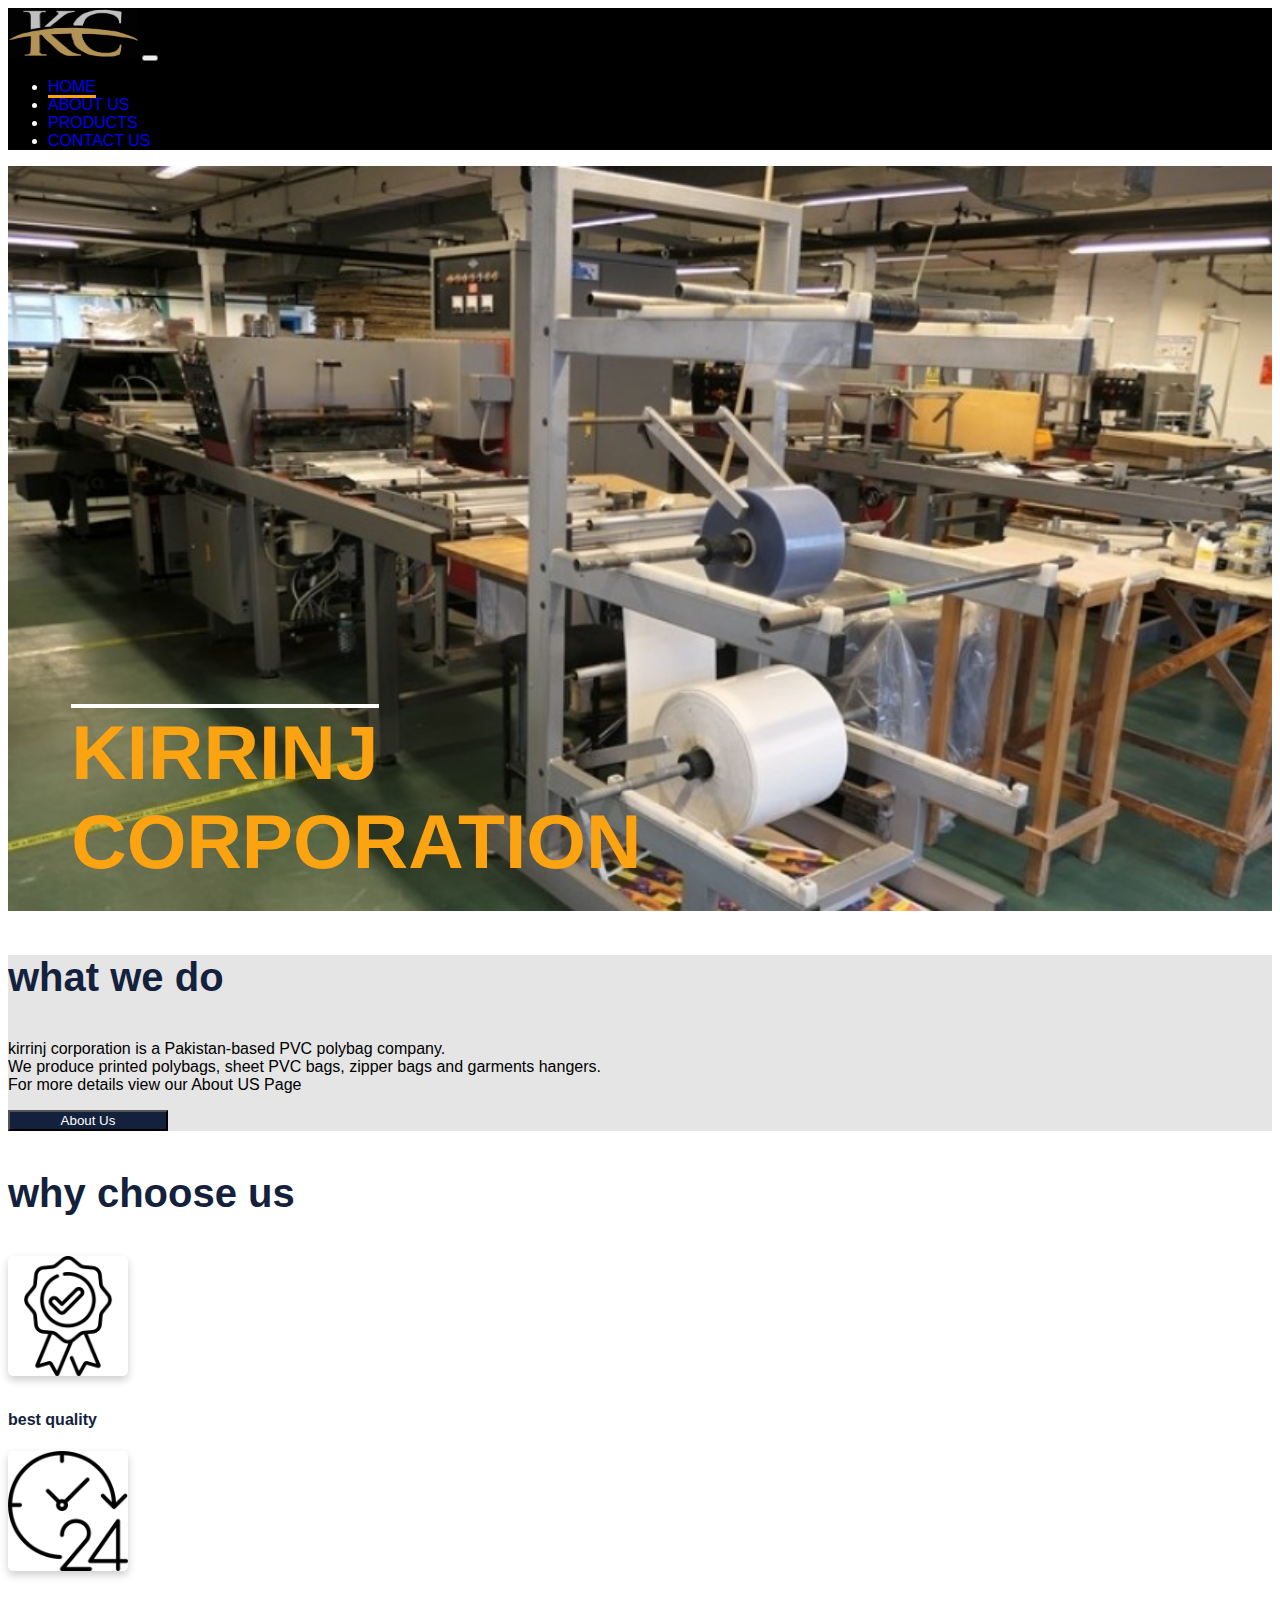
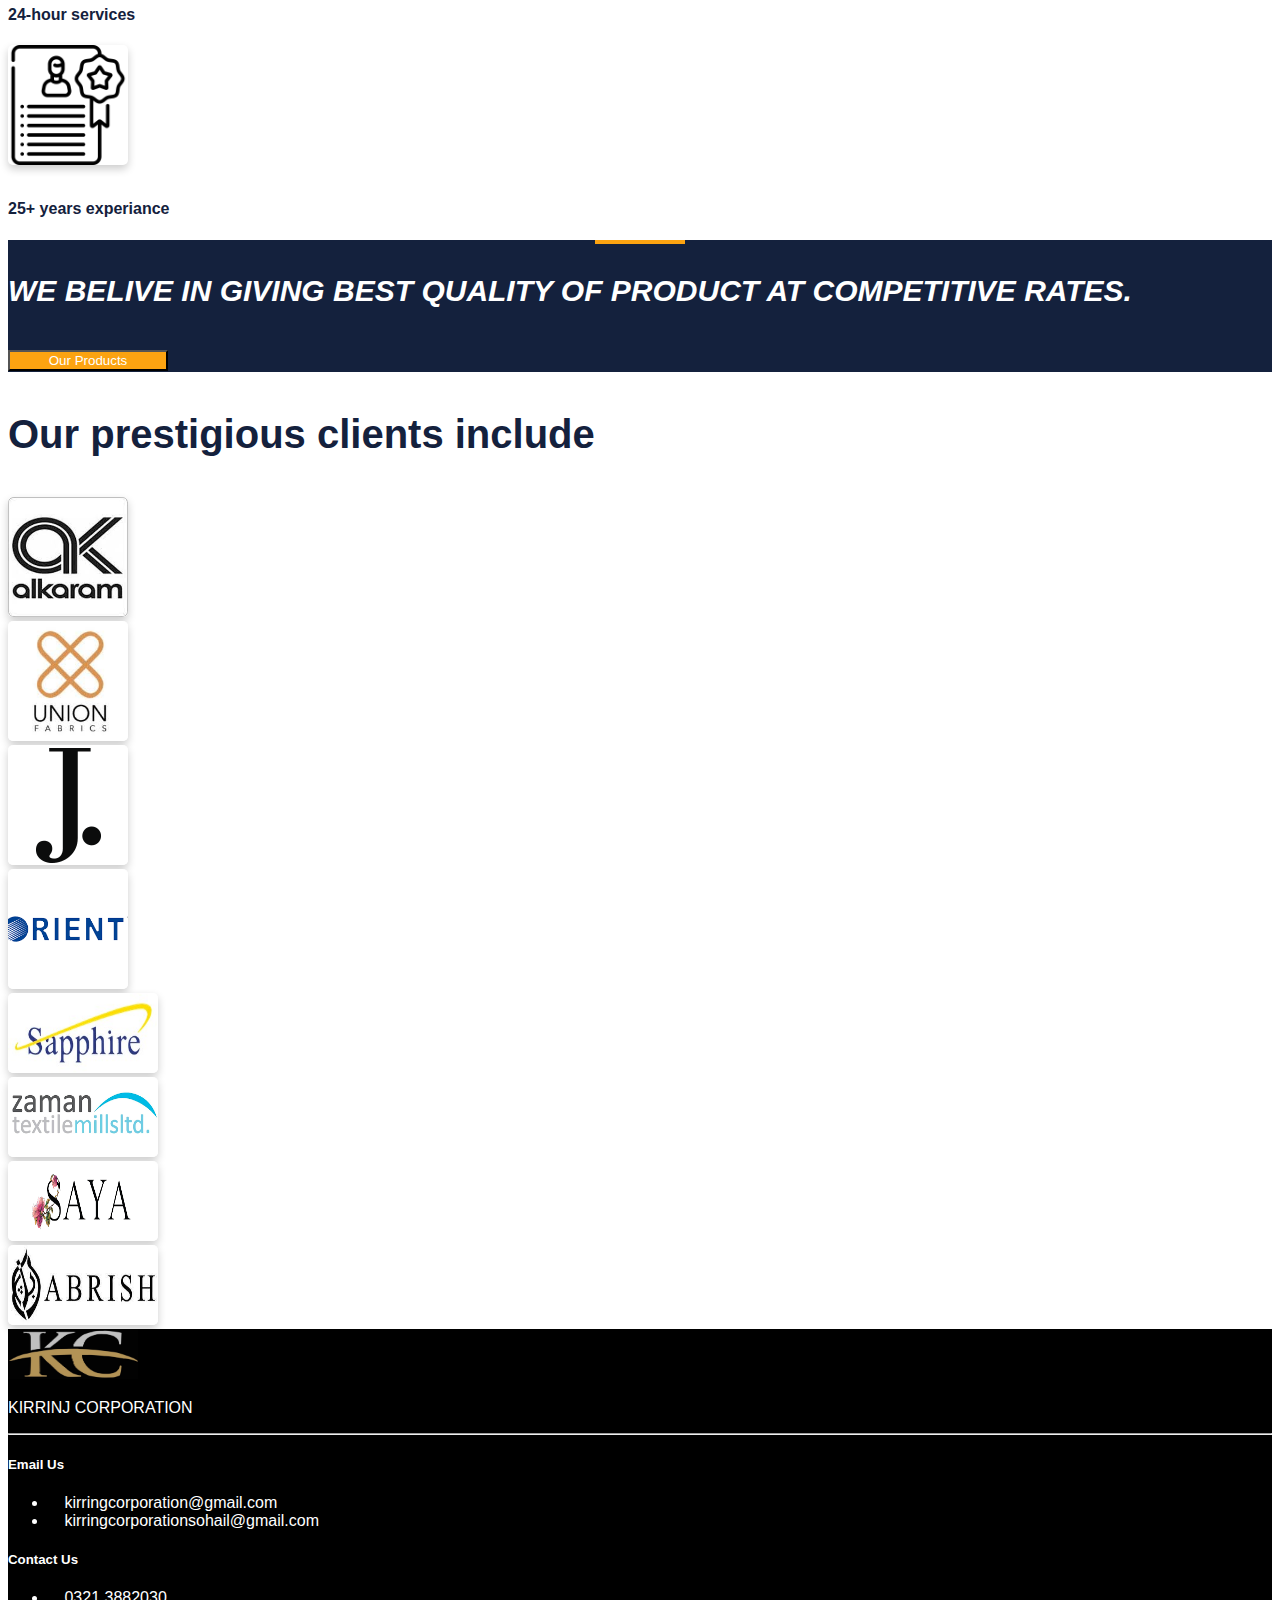
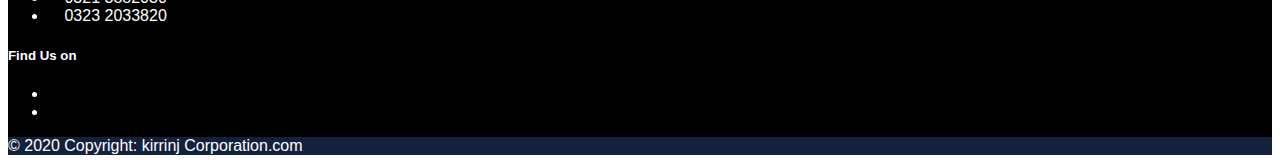
<file: Public/index.html>
<!doctype html>
<html lang="en">

<head>
  <!-- Required meta tags -->
  <meta charset="utf-8">
  <meta name="viewport" content="width=device-width, initial-scale=1">

  <!-- Bootstrap CSS -->
  <link href="https://cdn.jsdelivr.net/npm/bootstrap@5.0.2/dist/css/bootstrap.min.css" rel="stylesheet"
    integrity="sha384-EVSTQN3/azprG1Anm3QDgpJLIm9Nao0Yz1ztcQTwFspd3yD65VohhpuuCOmLASjC" crossorigin="anonymous">
    <link rel="stylesheet" href="https://cdnjs.cloudflare.com/ajax/libs/font-awesome/4.7.0/css/font-awesome.min.css">
 <!-- fontawsome -->
<link rel="stylesheet" href="https://pro.fontawesome.com/releases/v5.10.0/css/all.css"
        integrity="sha384-AYmEC3Yw5cVb3ZcuHtOA93w35dYTsvhLPVnYs9eStHfGJvOvKxVfELGroGkvsg+p" crossorigin="anonymous" />
    <link rel="preconnect" href="https://fonts.gstatic.com">
    <link href="https://fonts.googleapis.com/css2?family=Barlow+Condensed:wght@300&display=swap" rel="stylesheet">
  <!-- google fonts -->
    <link rel="preconnect" href="https://fonts.googleapis.com">
    <link rel="preconnect" href="https://fonts.gstatic.com" crossorigin>
    <link href="https://fonts.googleapis.com/css2?family=Rampart+One&display=swap" rel="stylesheet">
    <link rel="preconnect" href="https://fonts.gstatic.com" crossorigin>
<link href="https://fonts.googleapis.com/css2?family=Alfa+Slab+One&display=swap" rel="stylesheet">

  
  
    <!-- css -->
  
    <link rel="stylesheet" href="css/style.css">
  <title>KIRRINJ CORPORATION</title>
</head>

<body>


  <!-- Optional JavaScript; choose one of the two! -->

  <!-- Option 1: Bootstrap Bundle with Popper -->
  <script src="https://cdn.jsdelivr.net/npm/bootstrap@5.0.2/dist/js/bootstrap.bundle.min.js"
    integrity="sha384-MrcW6ZMFYlzcLA8Nl+NtUVF0sA7MsXsP1UyJoMp4YLEuNSfAP+JcXn/tWtIaxVXM"
    crossorigin="anonymous"></script>

  <!-- Option 2: Separate Popper and Bootstrap JS -->
  <!--
    <script src="https://cdn.jsdelivr.net/npm/@popperjs/core@2.9.2/dist/umd/popper.min.js" integrity="sha384-IQsoLXl5PILFhosVNubq5LC7Qb9DXgDA9i+tQ8Zj3iwWAwPtgFTxbJ8NT4GN1R8p" crossorigin="anonymous"></script>
    <script src="https://cdn.jsdelivr.net/npm/bootstrap@5.0.2/dist/js/bootstrap.min.js" integrity="sha384-cVKIPhGWiC2Al4u+LWgxfKTRIcfu0JTxR+EQDz/bgldoEyl4H0zUF0QKbrJ0EcQF" crossorigin="anonymous"></script>
    -->
  <div class="fixed">
    <nav class="navbar navbar-expand-lg navbar navbar-dark  px-4 py-3 bgdark">
      <div class="container-fluid">
        <a class="navbar-brand kirrinjlogo" href="pages/index.html"> <img class = "kirrinjlogo" src="pics/kclogo.jpeg" alt=""></a>
        <button class="navbar-toggler" type="button" data-bs-toggle="collapse" data-bs-target="#navbarSupportedContent"
          aria-controls="navbarSupportedContent" aria-expanded="false" aria-label="Toggle navigation">
          <span class="navbar-toggler-icon"></span>
        </button>
        <div class="collapse navbar-collapse" id="navbarSupportedContent">
          <ul class="navbar-nav ms-auto mb-2 mb-lg-0 ">
            <li class="nav-item">
              <a class="nav-link active  mx-3 px-3" aria-current="page" href="index.html">HOME</a>
            </li>
            <li class="nav-item">
              <a class="nav-link  mx-3 px-3" href="aboutUs.html">ABOUT US</a>
            </li>
            <li class="nav-item">
              <a class="nav-link  mx-3 px-3" href="products.html">PRODUCTS</a>
            </li>
            <li class="nav-item">
              <a class="nav-link mx-3 px-3" href="contactUs.html">CONTACT US</a>
            </li>
            

          </ul>
        </div>
      </div>
    </nav>
  </div>
  <div class="slide">
    <img  class = "img-fluid" src="pics/webpicfinal2.jpg">
    <h1 class="mainheading">KIRRINJ <br> CORPORATION</h1>


  </div>

  
    <div  class="container-fluid text-center py-4 bgGrey ">
      <div>
        <h3 class="">what we do</h3>
        <p>kirrinj corporation is a Pakistan-based PVC polybag company. <br> We produce printed polybags,
          sheet PVC bags, zipper bags and garments hangers. <br> For more details view our About US Page</p>
         
           <a href="aboutUs.html"> <button  class="btn white  bgblue">About Us</button></a>
        
      </div>
    </div>

  
    <div  class="container ">
      <div class="row text-center py-4 ">
        <h3 class="my-4">why choose us</h3>
        <div class="col-md-4">
          <img class="logo" src="pics/quality.png" alt="">
          <h4>best quality</h4>
        </div>
        <div class="col-md-4">
          <img class="logo" src="pics/24-hours.png" alt="">
          <h4>24-hour services</h4>
        </div>
        <div class="col-md-4">
          <img class="logo" src="pics/experience.png" alt="">
          <h4>25+ years experiance</h4>
        </div>
      </div>
    </div>
  
<div class="container-fluid bgblue white text-center py-5 px-5 div ">
  <span class="orangeline2 px-5 mx-5 text-center"></span>
  <p>
    WE BELIVE IN GIVING BEST QUALITY OF PRODUCT AT COMPETITIVE RATES.
  </p>
  <a href="products.html"><button  class="btn white  bgyellow">Our Products</button></a>

</div>
  <section class = "clients">
    <div class="container py-3">
      <div class="row text-center ">
        <h3 class="my-4">Our prestigious clients include</h3>
        <div class="col-md-3 my-4">
          <img class= "logo" src="pics/alkaram.jpg" alt="">
        </div>
        <div class="col-md-3 my-4">
          <img class= "logo" src="pics/union fabric.jpg" alt="">
        </div>
        <div class="col-md-3 my-4">
          <img class= "logo" src="pics/j..png" alt="">
        </div>
        <div class="col-md-3 my-4">
          <img class= "logo" src="pics/orient.png" alt="">
        </div>
      </div>
      <div class="row text-center ">
        
        <div class="col-md-3 my-4">
          <img class= "logo2" src="pics/sapphire-logo1.jpg" alt="">
        </div>
        <div class="col-md-3 my-4">
          <img class= "logo2" src="pics/zaman.png" alt="">
        </div>
        <div class="col-md-3 my-4">
          <img class="logo2"  src="pics/saya.png" alt="">
        </div>
        <div class="col-md-3 my-4">
          <img class= "logo2" src="pics/arbish.jpg" alt="">
        </div>
       
      </div>
    </div>
  </section>
  

    <!-- Footer -->

    <footer class="page-footer font-small white pt-4 bgdark">

      <!-- Footer Links -->
      <div class="container-fluid text-center text-md-left">

          <!-- Grid row -->
          <div class="row text-center">

              <!-- Grid column -->
              <div class="col-md-3 mt-md-0 mt-3">

                  <!-- Content -->
                  <a href="index.html">
                      <img class="kirrinjlogo" src="pics/kclogo.jpeg" alt="">
                      <p></p>
                      
                  <p class="white">KIRRINJ CORPORATION</p>
          
              </a>

              </div>
              <!-- Grid column -->

              <hr class="clearfix w-100 d-md-none bg-dark">



              <!-- Grid column -->
              <div class="col-md-3 mb-md-0 mb-3 ">

                  <!-- Links -->
                  <h5 class="text-uppercase ">Email Us</h5>

                  <ul class="list-unstyled ">
                      <li>
                          <a class="white"
                              href="mailto:kirringcorporation@gmail.com"><i class="fas fa-envelope"></i> kirringcorporation@gmail.com</a>
                      </li>
                      <li>
                          <a class="white"
                              href="mailto:kirringcorporationsohail@gmail.com"><i class="fas fa-envelope"></i> kirringcorporationsohail@gmail.com</a>
                      </li>
                      




                  </ul>

              </div>
              <div class="col-md-3 mb-md-0 mb-3 ">

                  <!-- Links -->
                  <h5 class="text-uppercase ">Contact Us</h5>

                  <ul class="list-unstyled ">
                      
                      <li>
                          <a class="white" href="tel:0321 3882030"><i class="fas fa-phone"></i> 0321 3882030</a>
                      </li>
                      <li>
                          <a class="white" href="tel:0323 2033820"><i class="fas fa-phone"></i> 0323 2033820</a>
                      </li>




                  </ul>

              </div>
              <!-- Grid column -->
              <!-- Grid column -->
              <div class="col-md-3 mb-md-0 mb-3 ">

                  <!-- Links -->
                  <h5 class="text-uppercase">Find Us on</h5>

                  <ul class="list-unstyled">
                      <li>
                          <a class="white" href="#!"><i class="fab fa-instagram"></i></a>
                      </li>
                      <li>
                          <a class="white" target="_blank" href="https://www.facebook.com/kirrinjcorporation/"><i
                                  class="fab fa-facebook-f"></i></a>
                      </li>

                  </ul>

              </div>
              <!-- Grid column -->

          </div>
          <!-- Grid row -->



      </div>
      <!-- Footer Links -->

      <!-- Copyright -->
      <div class="footer-copyright text-center bgblue  py-3 ">© 2020 Copyright:
          kirrinj Corporation.com
      </div>
      <!-- Copyright -->

  </footer>
  <!-- Footer -->
</body>

</html>
</file>
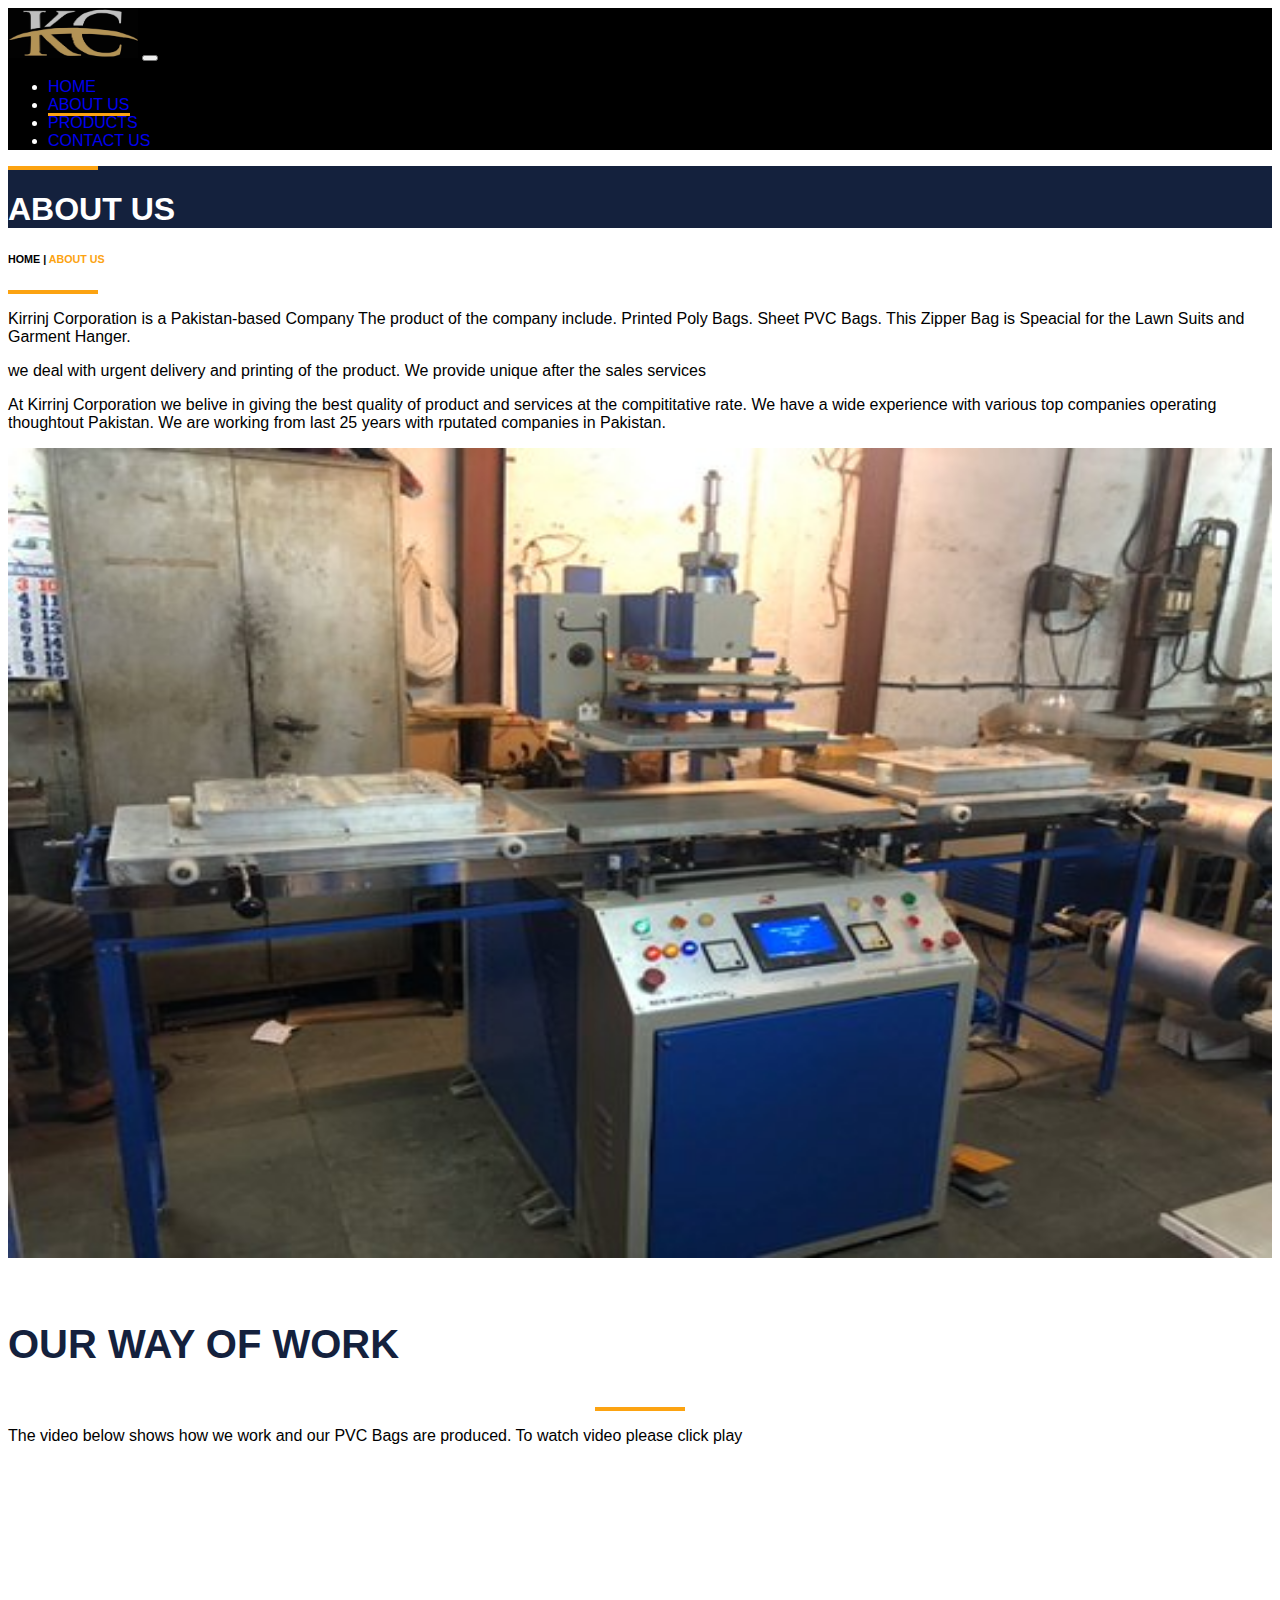
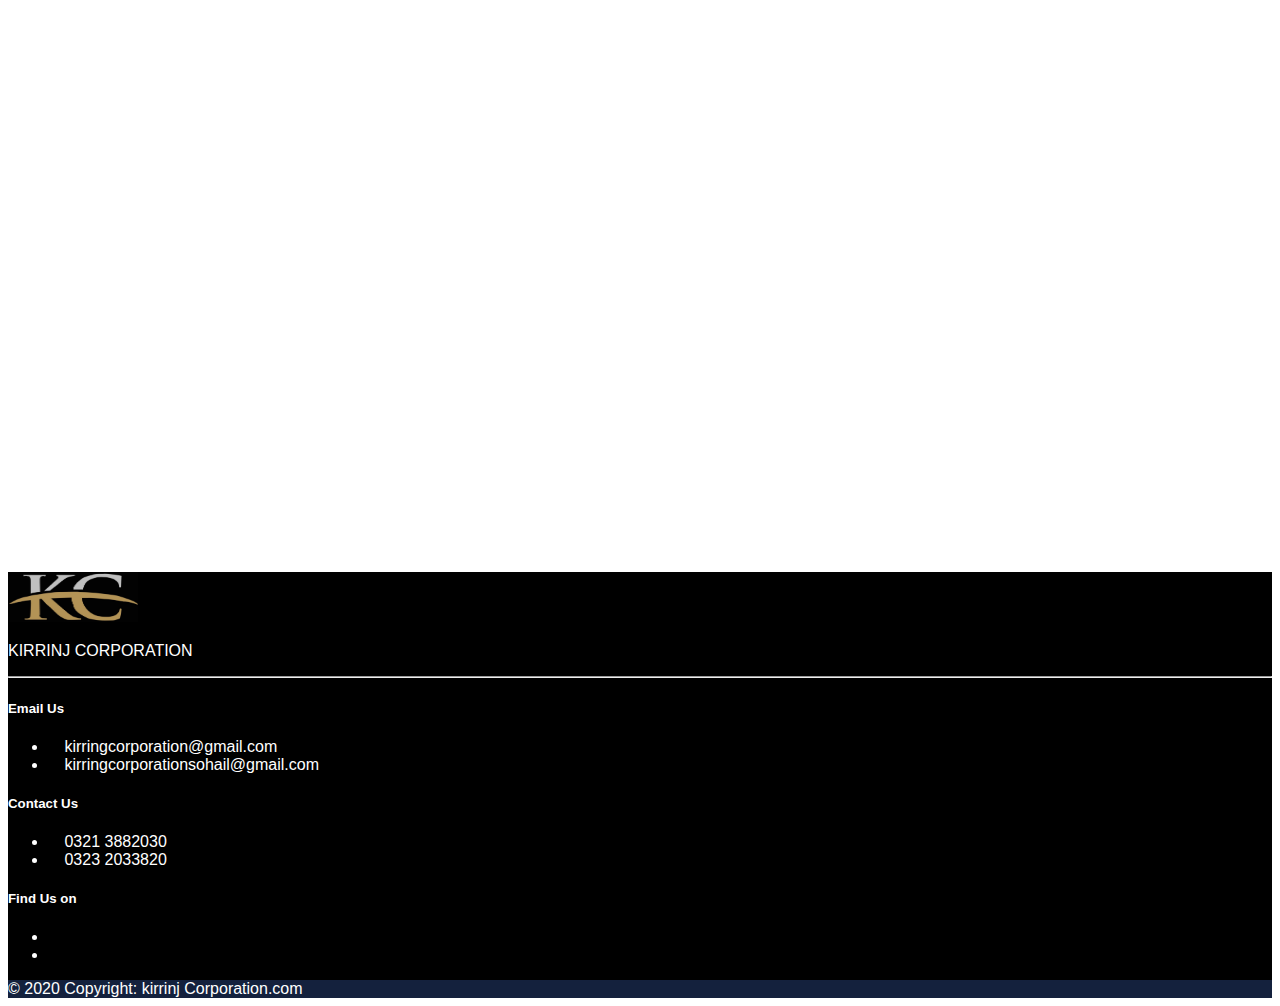
<file: Public/aboutUs.html>
<!doctype html>
<html lang="en">

<head>
    <!-- Required meta tags -->
    <meta charset="utf-8">
    <meta name="viewport" content="width=device-width, initial-scale=1">

    <!-- Bootstrap CSS -->
    <link href="https://cdn.jsdelivr.net/npm/bootstrap@5.0.2/dist/css/bootstrap.min.css" rel="stylesheet"
        integrity="sha384-EVSTQN3/azprG1Anm3QDgpJLIm9Nao0Yz1ztcQTwFspd3yD65VohhpuuCOmLASjC" crossorigin="anonymous">
    <link rel="stylesheet" href="https://cdnjs.cloudflare.com/ajax/libs/font-awesome/4.7.0/css/font-awesome.min.css">
    <!-- fontawsome -->
    <link rel="stylesheet" href="https://pro.fontawesome.com/releases/v5.10.0/css/all.css"
        integrity="sha384-AYmEC3Yw5cVb3ZcuHtOA93w35dYTsvhLPVnYs9eStHfGJvOvKxVfELGroGkvsg+p" crossorigin="anonymous" />
    <link rel="preconnect" href="https://fonts.gstatic.com">
    <link href="https://fonts.googleapis.com/css2?family=Barlow+Condensed:wght@300&display=swap" rel="stylesheet">
    <!-- google fonts -->
    <link rel="preconnect" href="https://fonts.googleapis.com">
    <link rel="preconnect" href="https://fonts.gstatic.com" crossorigin>
    <link href="https://fonts.googleapis.com/css2?family=Rampart+One&display=swap" rel="stylesheet">
    <link rel="preconnect" href="https://fonts.gstatic.com" crossorigin>
<link href="https://fonts.googleapis.com/css2?family=Alfa+Slab+One&display=swap" rel="stylesheet">



    <!-- css -->

    <link rel="stylesheet" href="css\style.css">
    <title>KIRRINJ CORPORATION</title>
</head>

<body>


    <!-- Optional JavaScript; choose one of the two! -->

    <!-- Option 1: Bootstrap Bundle with Popper -->
    <script src="https://cdn.jsdelivr.net/npm/bootstrap@5.0.2/dist/js/bootstrap.bundle.min.js"
        integrity="sha384-MrcW6ZMFYlzcLA8Nl+NtUVF0sA7MsXsP1UyJoMp4YLEuNSfAP+JcXn/tWtIaxVXM"
        crossorigin="anonymous"></script>

    <!-- Option 2: Separate Popper and Bootstrap JS -->
    <!--
    <script src="https://cdn.jsdelivr.net/npm/@popperjs/core@2.9.2/dist/umd/popper.min.js" integrity="sha384-IQsoLXl5PILFhosVNubq5LC7Qb9DXgDA9i+tQ8Zj3iwWAwPtgFTxbJ8NT4GN1R8p" crossorigin="anonymous"></script>
    <script src="https://cdn.jsdelivr.net/npm/bootstrap@5.0.2/dist/js/bootstrap.min.js" integrity="sha384-cVKIPhGWiC2Al4u+LWgxfKTRIcfu0JTxR+EQDz/bgldoEyl4H0zUF0QKbrJ0EcQF" crossorigin="anonymous"></script>
    -->
    <div class="fixed">
        <nav class="navbar navbar-expand-lg navbar navbar-dark  px-4 py-3 bgdark">
            <div class="container-fluid">
                <a class="navbar-brand kirrinjlogo" href="index.html"> <img class = "kirrinjlogo" src="pics/kclogo.jpeg" alt=""></a>
                <button class="navbar-toggler" type="button" data-bs-toggle="collapse"
                    data-bs-target="#navbarSupportedContent" aria-controls="navbarSupportedContent"
                    aria-expanded="false" aria-label="Toggle navigation">
                    <span class="navbar-toggler-icon"></span>
                </button>
                <div class="collapse navbar-collapse" id="navbarSupportedContent">
                    <ul class="navbar-nav ms-auto mb-2 mb-lg-0 ">
                        <li class="nav-item">
                            <a class="nav-link  mx-3 px-3"  href="index.html">HOME</a>
                        </li>
                        <li class="nav-item">
                            <a class="nav-link  active mx-3 px-3" aria-current="page" href="aboutUs.html">ABOUT US</a>
                        </li>
                        <li class="nav-item">
                            <a class="nav-link  mx-3 px-3" href="products.html">PRODUCTS</a>
                        </li>
                        <li class="nav-item">
                            <a class="nav-link mx-3 px-3" href="contactUs.html">CONTACT US</a>
                        </li>
                        

                    </ul>
                </div>
            </div>
        </nav>
    </div>



    <div class="container-fluid bgblue AboutUsDiv ">
        <div class="row py-4 px-4">
            <div class="col-md-4 offset-md-1">

                <span class="orangeline"></span>
                <h1 class="white">ABOUT US</h1>

            </div>
        </div>
    </div>

    <div class="container-fluid ">
        <div class="row py-4 px-4">
            <div class="col-md-6 offset-md-1 ">
                <h6>HOME <span class="px-4">|</span> <span class="orange">ABOUT US</span> </h6>

            </div>

        </div>
    </div>


    <div class="container-fluid">
        <div class="row py-2 px-4">
            <div class="col-md-4 offset-md-1">
                <span class="orangeline"></span>
            </div>
        </div>
        <div class="row  py-2 px-4">
            <div class="col-md-4 offset-md-1 flex justify-content-center">
                
                <p>
                    Kirrinj Corporation is a Pakistan-based Company
                    The product of the company include.
                    Printed Poly Bags. Sheet PVC Bags.
                    This Zipper Bag is Speacial for the Lawn Suits and Garment Hanger. <p>
                    
                
                    <p class="py-3"> we deal with urgent delivery and printing of the product.
                    We provide unique after the sales services  </p>
                    
                    <p class="py-3">
                    
                    At Kirrinj Corporation we belive in giving the best quality
                    of product and services at the compititative rate.
                    
                    We have a wide experience  with various top companies
                    operating thoughtout Pakistan.
                    
                    We are working from last 25 years with rputated companies in Pakistan.</p>
                
            </div>
            <div class="col-md-5 offset-md-1   flex justify-content-center ">
                <img class = "aboutuspic"src="pics/aboutus.jpg" alt="">

            </div>

        </div>

    </div>
    <div class="container py-4">
        <div class="row py-2 text-center">


            <h3>OUR WAY OF WORK</h3>
            <span class="orangeline2"></span>
            <p>The video below shows how we work and our PVC Bags are produced. To watch video please click play </p>
                <div class = wrapper>
                <iframe  src="https://www.youtube.com/embed/OYkSTsAVWtA" title="YouTube video player" frameborder="0" allow="accelerometer; autoplay; clipboard-write; encrypted-media; gyroscope; picture-in-picture" allowfullscreen></iframe>
            </div>

              
        </div>
    </div>
  <!-- Footer -->

  <footer class="page-footer font-small white pt-4 bgdark">

    <!-- Footer Links -->
    <div class="container-fluid text-center text-md-left">

        <!-- Grid row -->
        <div class="row text-center">

            <!-- Grid column -->
            <div class="col-md-3 mt-md-0 mt-3">

                <!-- Content -->
                <a href="index.html">
                    <img class="kirrinjlogo" src="pics/kclogo.jpeg" alt="">
                    <p></p>
                    
                <p class="white">KIRRINJ CORPORATION</p>
        
            </a>

            </div>
            <!-- Grid column -->

            <hr class="clearfix w-100 d-md-none bg-dark">



            <!-- Grid column -->
            <div class="col-md-3 mb-md-0 mb-3 ">

                <!-- Links -->
                <h5 class="text-uppercase ">Email Us</h5>

                <ul class="list-unstyled ">
                    <li>
                        <a class="white"
                            href="mailto:kirringcorporation@gmail.com"><i class="fas fa-envelope"></i> kirringcorporation@gmail.com</a>
                    </li>
                    <li>
                        <a class="white"
                            href="mailto:kirringcorporationsohail@gmail.com"><i class="fas fa-envelope"></i> kirringcorporationsohail@gmail.com</a>
                    </li>
                    




                </ul>

            </div>
            <div class="col-md-3 mb-md-0 mb-3 ">

                <!-- Links -->
                <h5 class="text-uppercase ">Contact Us</h5>

                <ul class="list-unstyled ">
                    
                    <li>
                        <a class="white" href="tel:0321 3882030"><i class="fas fa-phone"></i> 0321 3882030</a>
                    </li>
                    <li>
                        <a class="white" href="tel:0323 2033820"><i class="fas fa-phone"></i> 0323 2033820</a>
                    </li>




                </ul>

            </div>
            <!-- Grid column -->
            <!-- Grid column -->
            <div class="col-md-3 mb-md-0 mb-3 ">

                <!-- Links -->
                <h5 class="text-uppercase">Find Us on</h5>

                <ul class="list-unstyled">
                    <li>
                        <a class="white" href="#!"><i class="fab fa-instagram"></i></a>
                    </li>
                    <li>
                        <a class="white" target="_blank" href="https://www.facebook.com/kirrinjcorporation/"><i
                                class="fab fa-facebook-f"></i></a>
                    </li>

                </ul>

            </div>
            <!-- Grid column -->

        </div>
        <!-- Grid row -->



    </div>
    <!-- Footer Links -->

    <!-- Copyright -->
    <div class="footer-copyright text-center bgblue  py-3 ">© 2020 Copyright:
        kirrinj Corporation.com
    </div>
    <!-- Copyright -->

</footer>
<!-- Footer -->
</body>

</html>
</file>
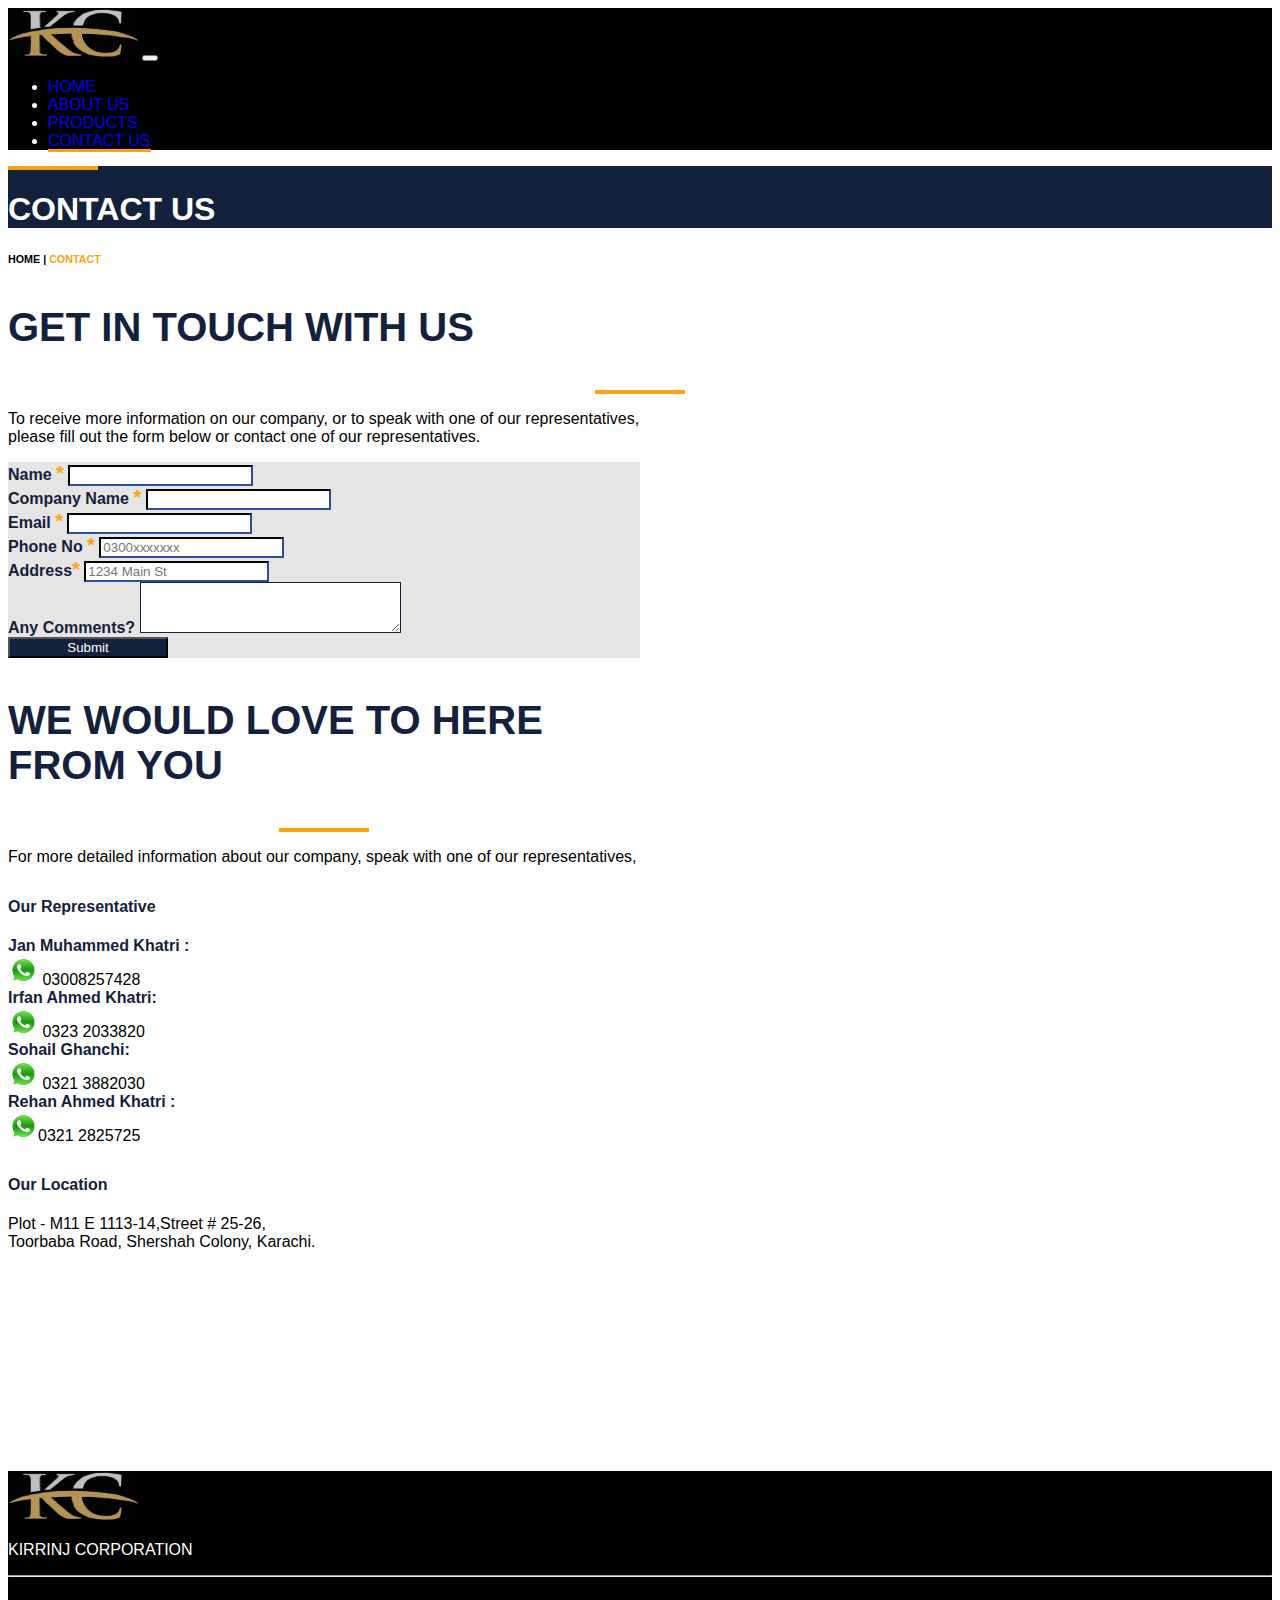
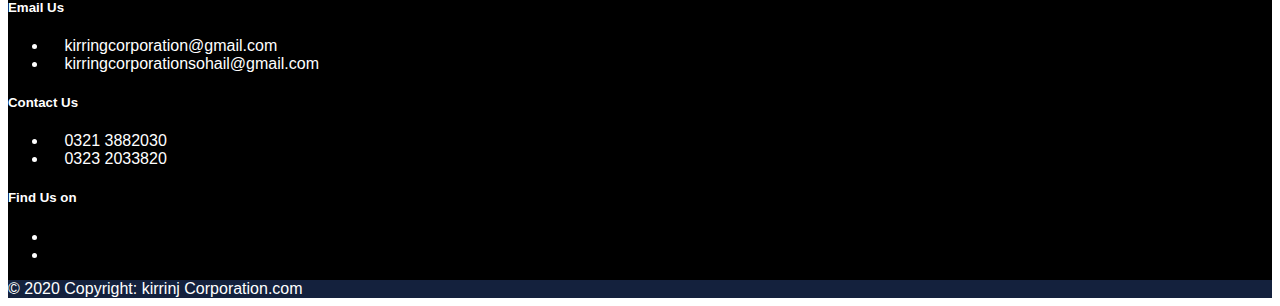
<file: Public/contactUs.html>
<!doctype html>
<html lang="en">

<head>
    <!-- Required meta tags -->
    <meta charset="utf-8">
    <meta name="viewport" content="width=device-width, initial-scale=1">

    <!-- Bootstrap CSS -->
    <link href="https://cdn.jsdelivr.net/npm/bootstrap@5.0.2/dist/css/bootstrap.min.css" rel="stylesheet"
        integrity="sha384-EVSTQN3/azprG1Anm3QDgpJLIm9Nao0Yz1ztcQTwFspd3yD65VohhpuuCOmLASjC" crossorigin="anonymous">
    <link rel="stylesheet" href="https://cdnjs.cloudflare.com/ajax/libs/font-awesome/4.7.0/css/font-awesome.min.css">
    <!-- fontawsome -->
    <link rel="stylesheet" href="https://pro.fontawesome.com/releases/v5.10.0/css/all.css"
        integrity="sha384-AYmEC3Yw5cVb3ZcuHtOA93w35dYTsvhLPVnYs9eStHfGJvOvKxVfELGroGkvsg+p" crossorigin="anonymous" />
    <link rel="preconnect" href="https://fonts.gstatic.com">
    <link href="https://fonts.googleapis.com/css2?family=Barlow+Condensed:wght@300&display=swap" rel="stylesheet">
    <!-- google fonts -->
    <link rel="preconnect" href="https://fonts.googleapis.com">
    <link rel="preconnect" href="https://fonts.gstatic.com" crossorigin>
    <link href="https://fonts.googleapis.com/css2?family=Rampart+One&display=swap" rel="stylesheet">
    <link rel="preconnect" href="https://fonts.googleapis.com">
<link rel="preconnect" href="https://fonts.gstatic.com" crossorigin>
<link href="https://fonts.googleapis.com/css2?family=Alfa+Slab+One&display=swap" rel="stylesheet">


    <!-- css -->

    <link rel="stylesheet" href="css/style.css">
    <script src="javascript/app.js"></script>
    <title>KIRRINJ CORPORATION</title>
</head>

<body>


    <!-- Optional JavaScript; choose one of the two! -->

    <!-- Option 1: Bootstrap Bundle with Popper -->
    <script src="https://cdn.jsdelivr.net/npm/bootstrap@5.0.2/dist/js/bootstrap.bundle.min.js"
        integrity="sha384-MrcW6ZMFYlzcLA8Nl+NtUVF0sA7MsXsP1UyJoMp4YLEuNSfAP+JcXn/tWtIaxVXM"
        crossorigin="anonymous"></script>

    <!-- Option 2: Separate Popper and Bootstrap JS -->
    <!--
    <script src="https://cdn.jsdelivr.net/npm/@popperjs/core@2.9.2/dist/umd/popper.min.js" integrity="sha384-IQsoLXl5PILFhosVNubq5LC7Qb9DXgDA9i+tQ8Zj3iwWAwPtgFTxbJ8NT4GN1R8p" crossorigin="anonymous"></script>
    <script src="https://cdn.jsdelivr.net/npm/bootstrap@5.0.2/dist/js/bootstrap.min.js" integrity="sha384-cVKIPhGWiC2Al4u+LWgxfKTRIcfu0JTxR+EQDz/bgldoEyl4H0zUF0QKbrJ0EcQF" crossorigin="anonymous"></script>
    -->


    <div class="fixed">
        <nav class="navbar navbar-expand-lg navbar navbar-dark  px-4 py-3 bgdark">
            <div class="container-fluid">
                <a class="navbar-brand"  href="index.html">
                    <img class = "kirrinjlogo" src="pics/kclogo.jpeg" alt="">
                    
                    
                </a>
                <button class="navbar-toggler" type="button" data-bs-toggle="collapse"
                    data-bs-target="#navbarSupportedContent" aria-controls="navbarSupportedContent"
                    aria-expanded="false" aria-label="Toggle navigation">
                    <span class="navbar-toggler-icon"></span>
                </button>
                <div class="collapse navbar-collapse" id="navbarSupportedContent">
                    <ul class="navbar-nav ms-auto mb-2 mb-lg-0 ">
                        <li class="nav-item">
                            <a class="nav-link  mx-3 px-3" href="index.html">HOME</a>
                        </li>
                        <li class="nav-item">
                            <a class="nav-link  mx-3 px-3" href="aboutUs.html">ABOUT US</a>
                        </li>
                        <li class="nav-item">
                            <a class="nav-link  mx-3 px-3" href="products.html">PRODUCTS</a>
                        </li>
                        <li class="nav-item">
                            <a class="nav-link  active mx-3 px-3" aria-current="page" href="contactUs.html">CONTACT
                                US</a>
                        </li>


                    </ul>
                </div>
            </div>
        </nav>
    </div>

    <div class="container-fluid bgblue AboutUsDiv ">
        <div class="row py-4 px-4">
            <div class="col-md-4 offset-md-1">

                <span class="orangeline"></span>
                <h1 class="white">CONTACT US</h1>

            </div>
        </div>
    </div>


    <div class="container-fluid ">
        <div class="row py-4 px-4">
            <div class="col-md-6 offset-md-1 ">
                <h6>HOME <span class="px-4">|</span> <span class="orange">CONTACT</span> </h6>

            </div>

        </div>
    </div>

    <div class="container">
        <div class="row py-2 text-center">


            <h3>GET IN TOUCH WITH US</h3>
            <span class="orangeline2"></span>
            <p>To receive more information on our company, or to speak with one of our representatives,<br>
                please fill out the form below or contact one of our representatives.</p>


        </div>
    </div>

    <div class="container bgGrey form pb-4 ">
        <form action="https://formsubmit.co/kirringcorporationsohail@gmail.com" method="POST" class="row g-5 px-3 py-2 my-3 ">
            <div class="col-md-6 ">
                <label for="Name" class="form-label">Name <span class="sterik">*</span></label>
                <input type="text" name = "Name" required class="form-control" id="Name">
            </div>
            <div class="col-md-6">
                <label for="CompanyName" class="form-label">Company Name <span class="sterik">*</span></label>
                <input type="text" name = "Company Name" required class="form-control" id="CompanyName">
            </div>
            <div class="col-md-6">
                <label for="Email" class="form-label">Email <span class="sterik">*</span></label>
                <input type="email" name = "Email" required class="form-control" id="Email">
            </div>
            <div class="col-md-6">
                <label for="PhoneNo" class="form-label">Phone No <span class="sterik">*</span></label>
                <input type="number" name = "PhoneNo" required class="form-control" id="PhoneNo" placeholder="0300xxxxxxx">
            </div>
            <div class="col-12">
                <label for="Address" class="form-label">Address<span class="sterik">*</span></label>
                <input type="text" name = "Address" required class="form-control" id="Address" placeholder="1234 Main St">
            </div>
            <div class="col-12">
                <label for="comments" class="form-label">Any Comments?</label>
                <textarea class="form-control" name = "Comments" required id="comments" cols="30" rows="3"></textarea>

            </div>




        </form>
        <div class="col-12 text-center ">
            <button onclick=" check()" type="submit" class="btn white  bgblue">Submit</button>
        </div>
    </div>

    <div class="container form">
        <div class="row py-5 text-center">


            <h3>WE WOULD LOVE TO HERE FROM YOU</h3>
            <span class="orangeline2"></span>
            <p>For more detailed information about our company, speak with one of our representatives,<br>
            </p>




        </div>

    </div>

    <div class="container mb-5">
        <div class="row">
            <div class=" px-3 col-md-6 ">
                <div class="row ">
                    <div class="col-12 offset-md-4 ">
                        <h4> Our Representative</h4>
                    </div>
                </div>
                <div class="row py-2">
                    <div class="col-12 offset-md-4">
                        <label for=""> Jan Muhammed Khatri : </label>
                       
                    </div>
                    <div class="col-12 offset-md-5 ">
                        <a target="_blank"class="whatsaapNO"  href="https://wa.me/+923008257428"><img class = "whatsApp" src="pics/whatsaap.jpg" alt=""> 03008257428</a>
                    </div>

                </div>
                <div class="row py-2">
                    <div class="col-12 offset-md-4">
                        <label for="">Irfan Ahmed Khatri: </label>

                        
                    </div>
                    <div class="col-12 offset-md-5 ">
                        <a target="_blank" class="whatsaapNO" href="https://wa.me/+923232033820"><img class = "whatsApp" src="pics/whatsaap.jpg" alt=""> 0323 2033820</a>
                    </div>

                </div>
                <div class="row py-2 ">
                    <div class="col-12 offset-md-4">
                        <label for="">Sohail Ghanchi: </label>

                       
                    </div>
                    <div class="col-12 offset-md-5 ">
                        <a target="_blank" class="whatsaapNO"  href="https://wa.me/+923213882030"><img class = "whatsApp" src="pics/whatsaap.jpg" alt=""> 0321 3882030</a>
                    </div>

                </div>
                <div class="row py-2 ">
                    <div class="col-12 offset-md-4">
                        <label for="">Rehan Ahmed Khatri : </label>

                        
                    </div>
                    <div class="col-12 offset-md-5 ">
                        <a target="_blank" class="whatsaapNO"  href="https://wa.me/+923212825725"><img class = "whatsApp" src="pics/whatsaap.jpg" alt="">0321 2825725</a>
                    </div>


                </div>
            </div>
            <div class="col-md-6">
                <div class="row">
                    <div class="col-12 offset-md-1 pb-2">
                        <h4> Our Location</h4>
                        <p>Plot - M11 E 1113-14,Street # 25-26,<br>Toorbaba Road, Shershah Colony, Karachi.</p> 
                        <iframe src="https://www.google.com/maps/embed?pb=!1m18!1m12!1m3!1d3619.3336020062366!2d66.98141131500324!3d24.886599984041666!2m3!1f0!2f0!3f0!3m2!1i1024!2i768!4f13.1!3m3!1m2!1s0x0%3A0x0!2zMjTCsDUzJzExLjgiTiA2NsKwNTknMDEuMCJF!5e0!3m2!1sen!2s!4v1630888496758!5m2!1sen!2s" width="300" height="200" style="border:0;" allowfullscreen="" loading="lazy"></iframe>
                </div>
            </div>

            </div>
        </div>
    </div>
    </div>
     <!-- Footer -->

     <footer class="page-footer font-small white pt-4 bgdark">

        <!-- Footer Links -->
        <div class="container-fluid text-center text-md-left">

            <!-- Grid row -->
            <div class="row text-center">

                <!-- Grid column -->
                <div class="col-md-3 mt-md-0 mt-3">

                    <!-- Content -->
                    <a href="index.html">
                        <img class="kirrinjlogo" src="pics/kclogo.jpeg" alt="">
                        <p></p>
                        
                    <p class="white">KIRRINJ CORPORATION</p>
            
                </a>

                </div>
                <!-- Grid column -->

                <hr class="clearfix w-100 d-md-none bg-dark">



                <!-- Grid column -->
                <div class="col-md-3 mb-md-0 mb-3 ">

                    <!-- Links -->
                    <h5 class="text-uppercase ">Email Us</h5>

                    <ul class="list-unstyled ">
                        <li>
                            <a class="white"
                                href="mailto:kirringcorporation@gmail.com"><i class="fas fa-envelope"></i> kirringcorporation@gmail.com</a>
                        </li>
                        <li>
                            <a class="white"
                                href="mailto:kirringcorporationsohail@gmail.com"><i class="fas fa-envelope"></i> kirringcorporationsohail@gmail.com</a>
                        </li>
                        




                    </ul>

                </div>
                <div class="col-md-3 mb-md-0 mb-3 ">

                    <!-- Links -->
                    <h5 class="text-uppercase ">Contact Us</h5>

                    <ul class="list-unstyled ">
                        
                        <li>
                            <a class="white" href="tel:0321 3882030"><i class="fas fa-phone"></i> 0321 3882030</a>
                        </li>
                        <li>
                            <a class="white" href="tel:0323 2033820"><i class="fas fa-phone"></i> 0323 2033820</a>
                        </li>




                    </ul>

                </div>
                <!-- Grid column -->
                <!-- Grid column -->
                <div class="col-md-3 mb-md-0 mb-3 ">

                    <!-- Links -->
                    <h5 class="text-uppercase">Find Us on</h5>

                    <ul class="list-unstyled">
                        <li>
                            <a class="white" href="#!"><i class="fab fa-instagram"></i></a>
                        </li>
                        <li>
                            <a class="white" target="_blank" href="https://www.facebook.com/kirrinjcorporation/"><i
                                    class="fab fa-facebook-f"></i></a>
                        </li>

                    </ul>

                </div>
                <!-- Grid column -->

            </div>
            <!-- Grid row -->



        </div>
        <!-- Footer Links -->

        <!-- Copyright -->
        <div class="footer-copyright text-center bgblue  py-3 ">© 2020 Copyright:
            kirrinj Corporation.com
        </div>
        <!-- Copyright -->

    </footer>
    <!-- Footer -->
    <script src="javascript/app.js"></script>
    <!-- The core Firebase JS SDK is always required and must be listed first -->

</body>

</html>
</file>
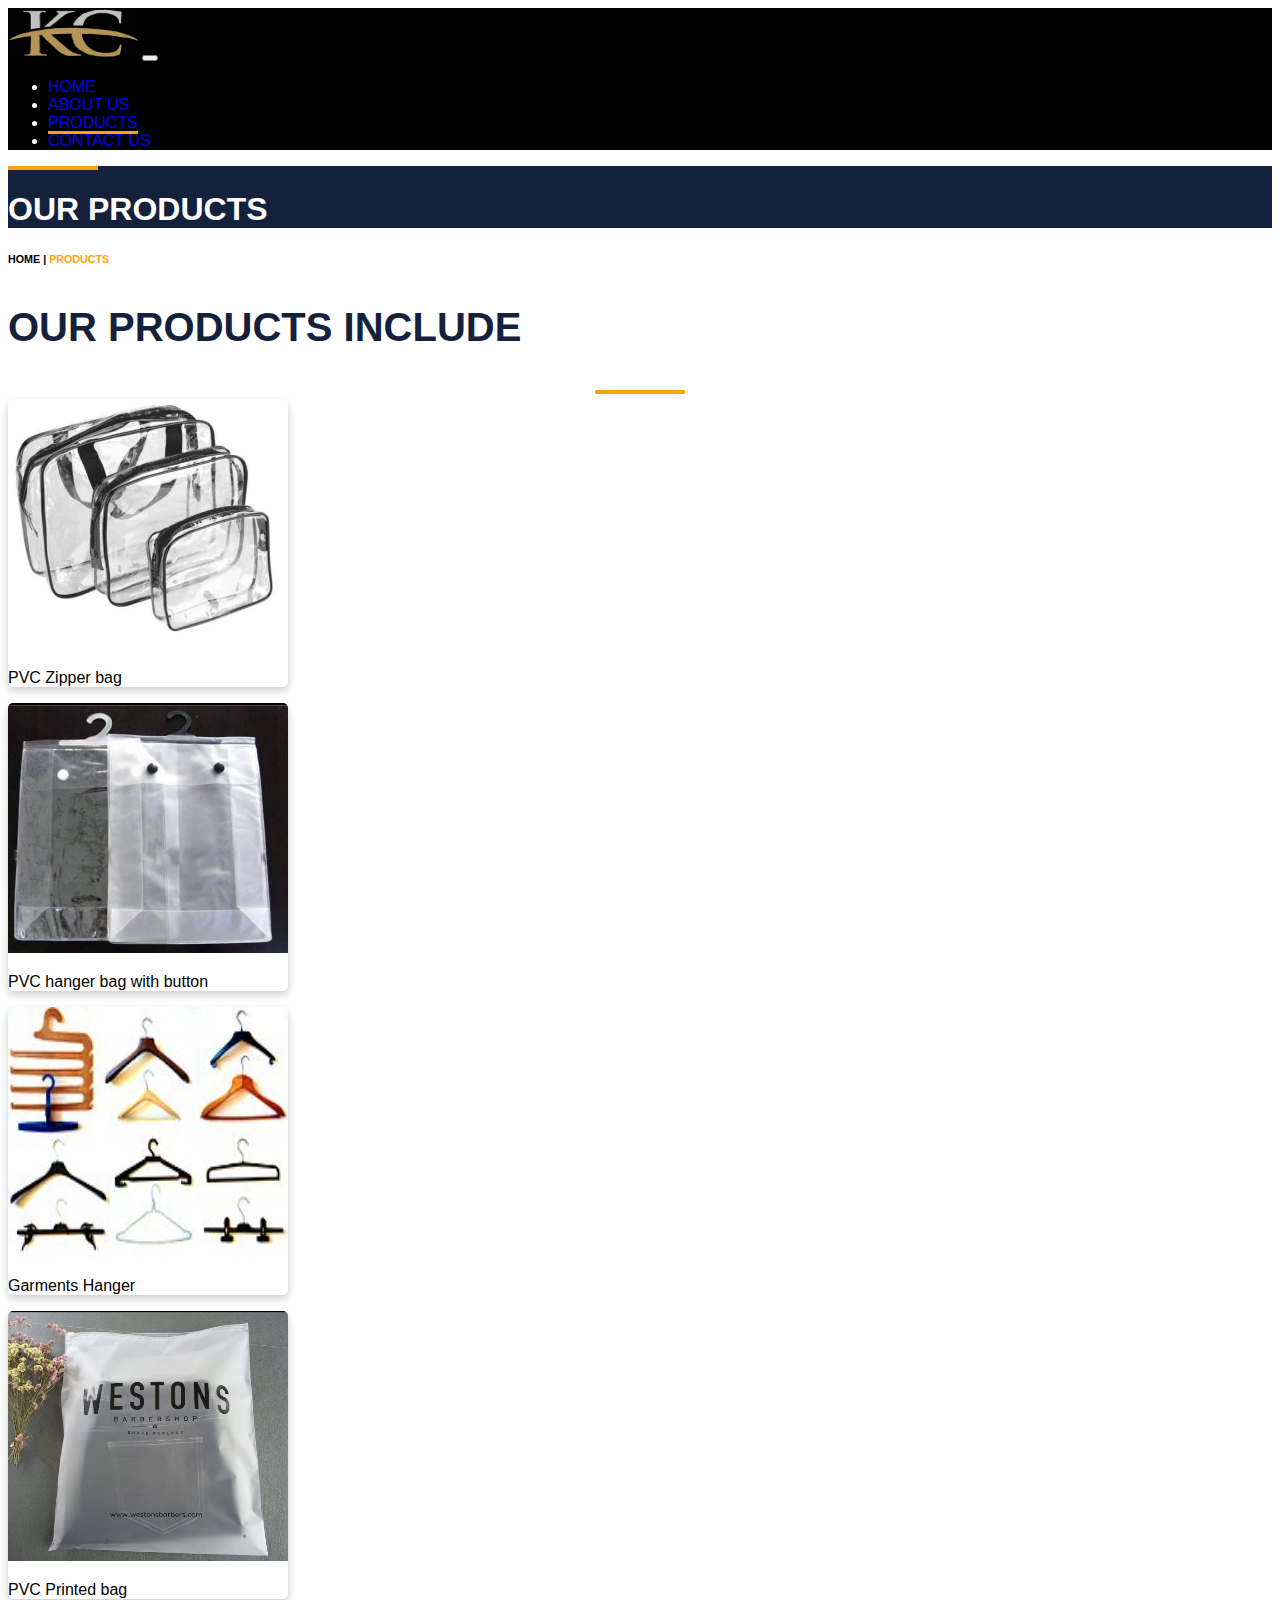
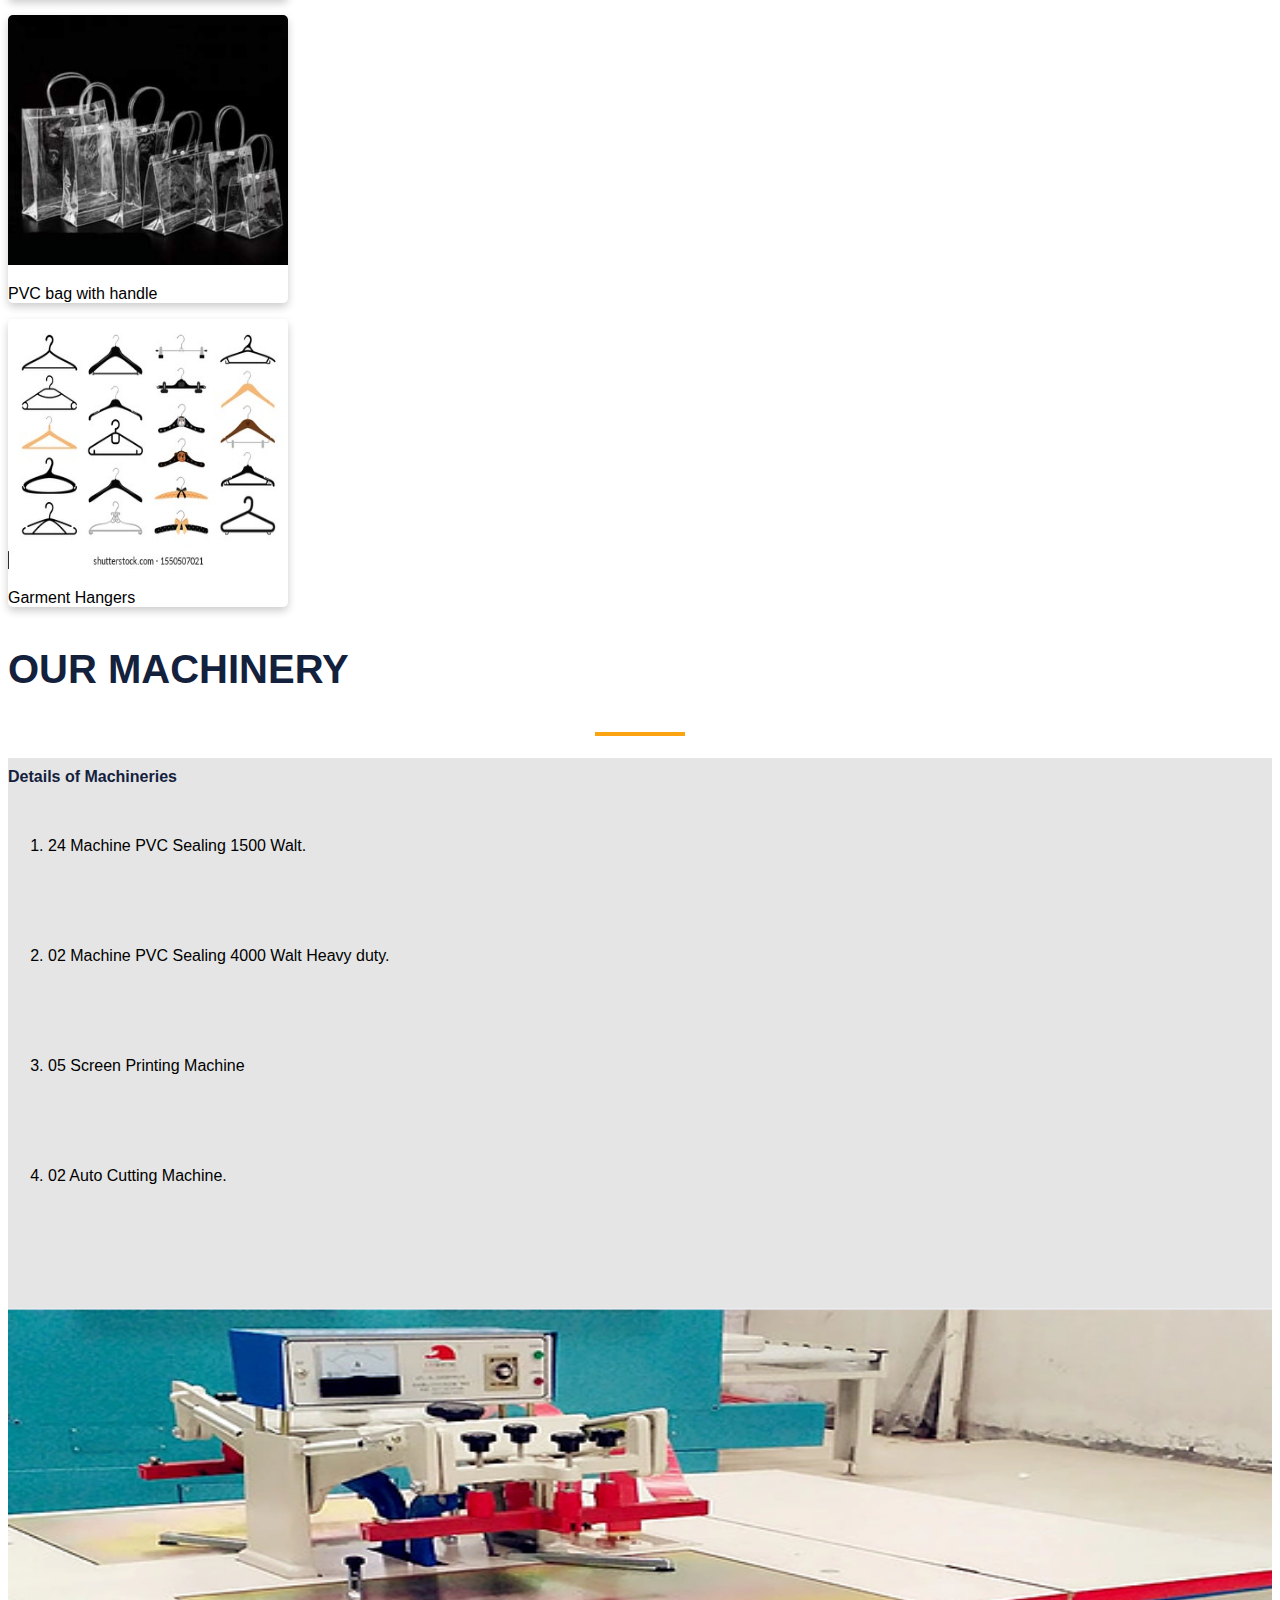
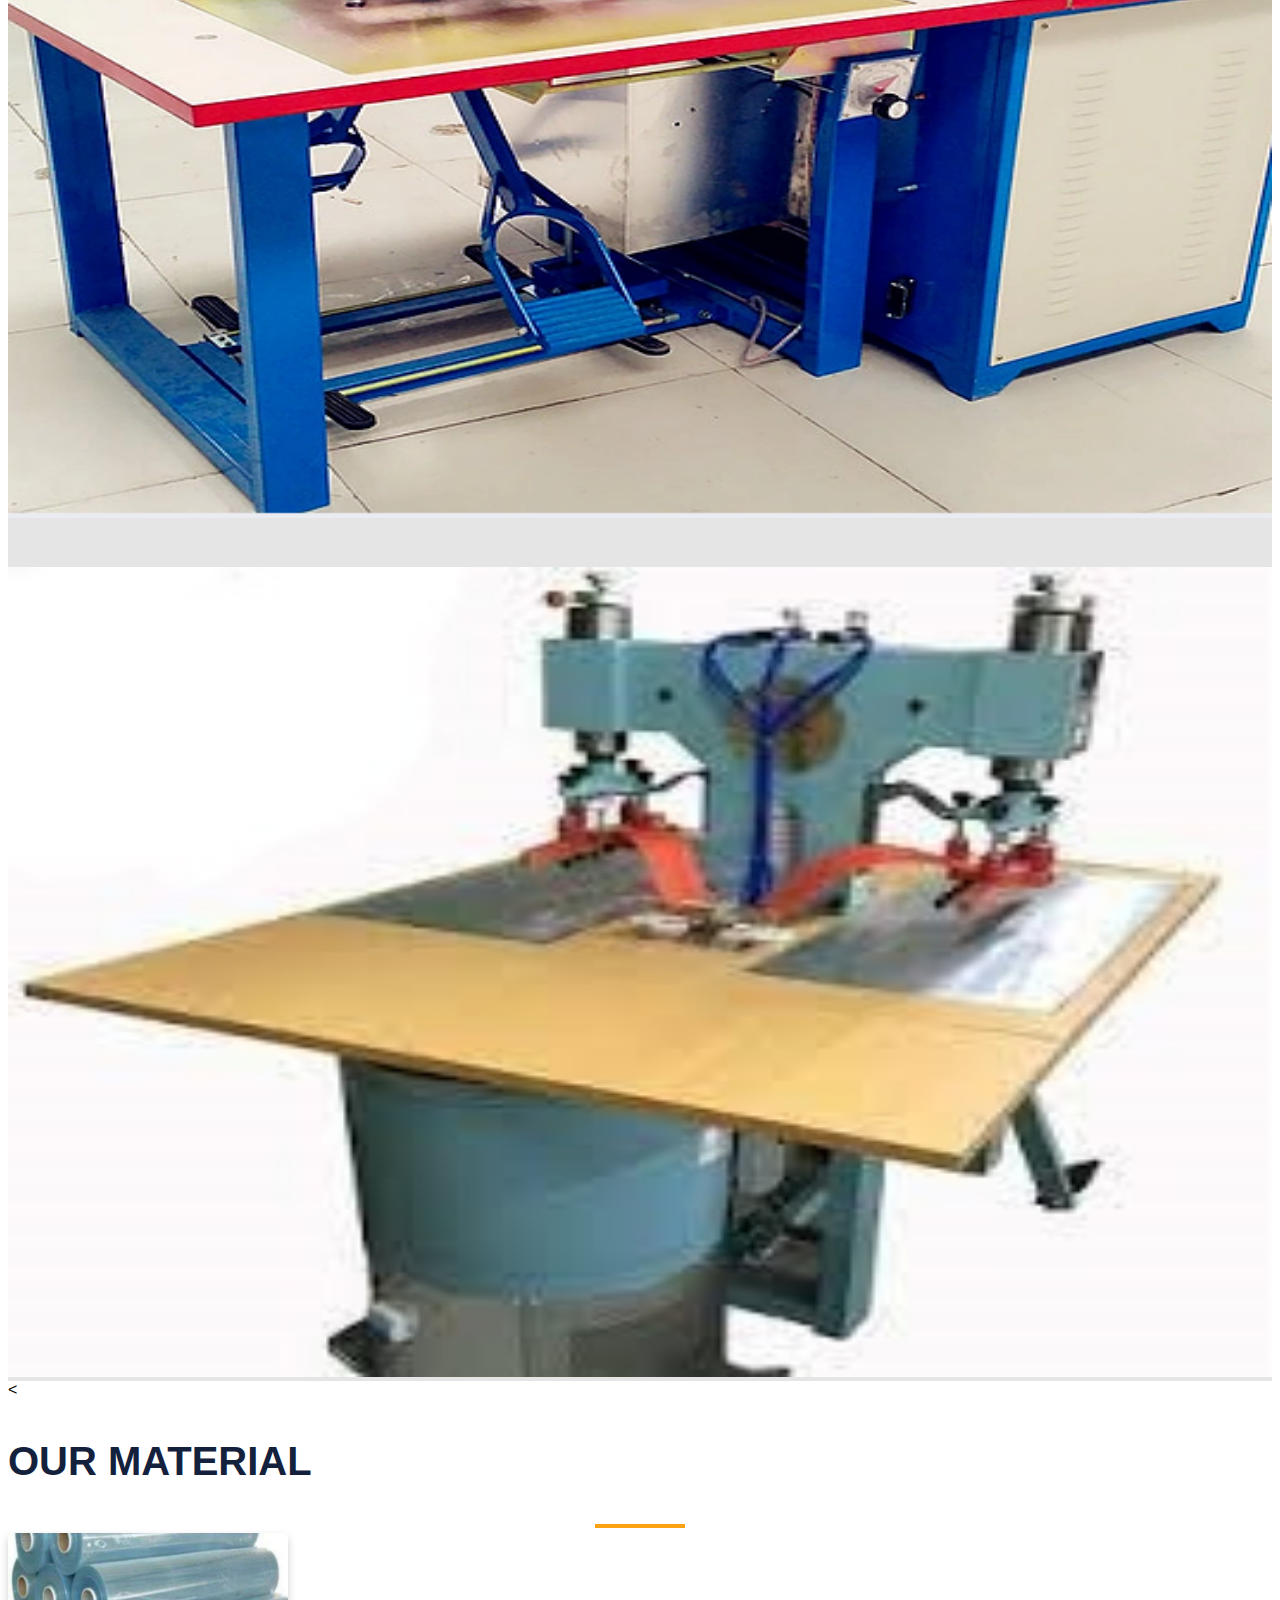
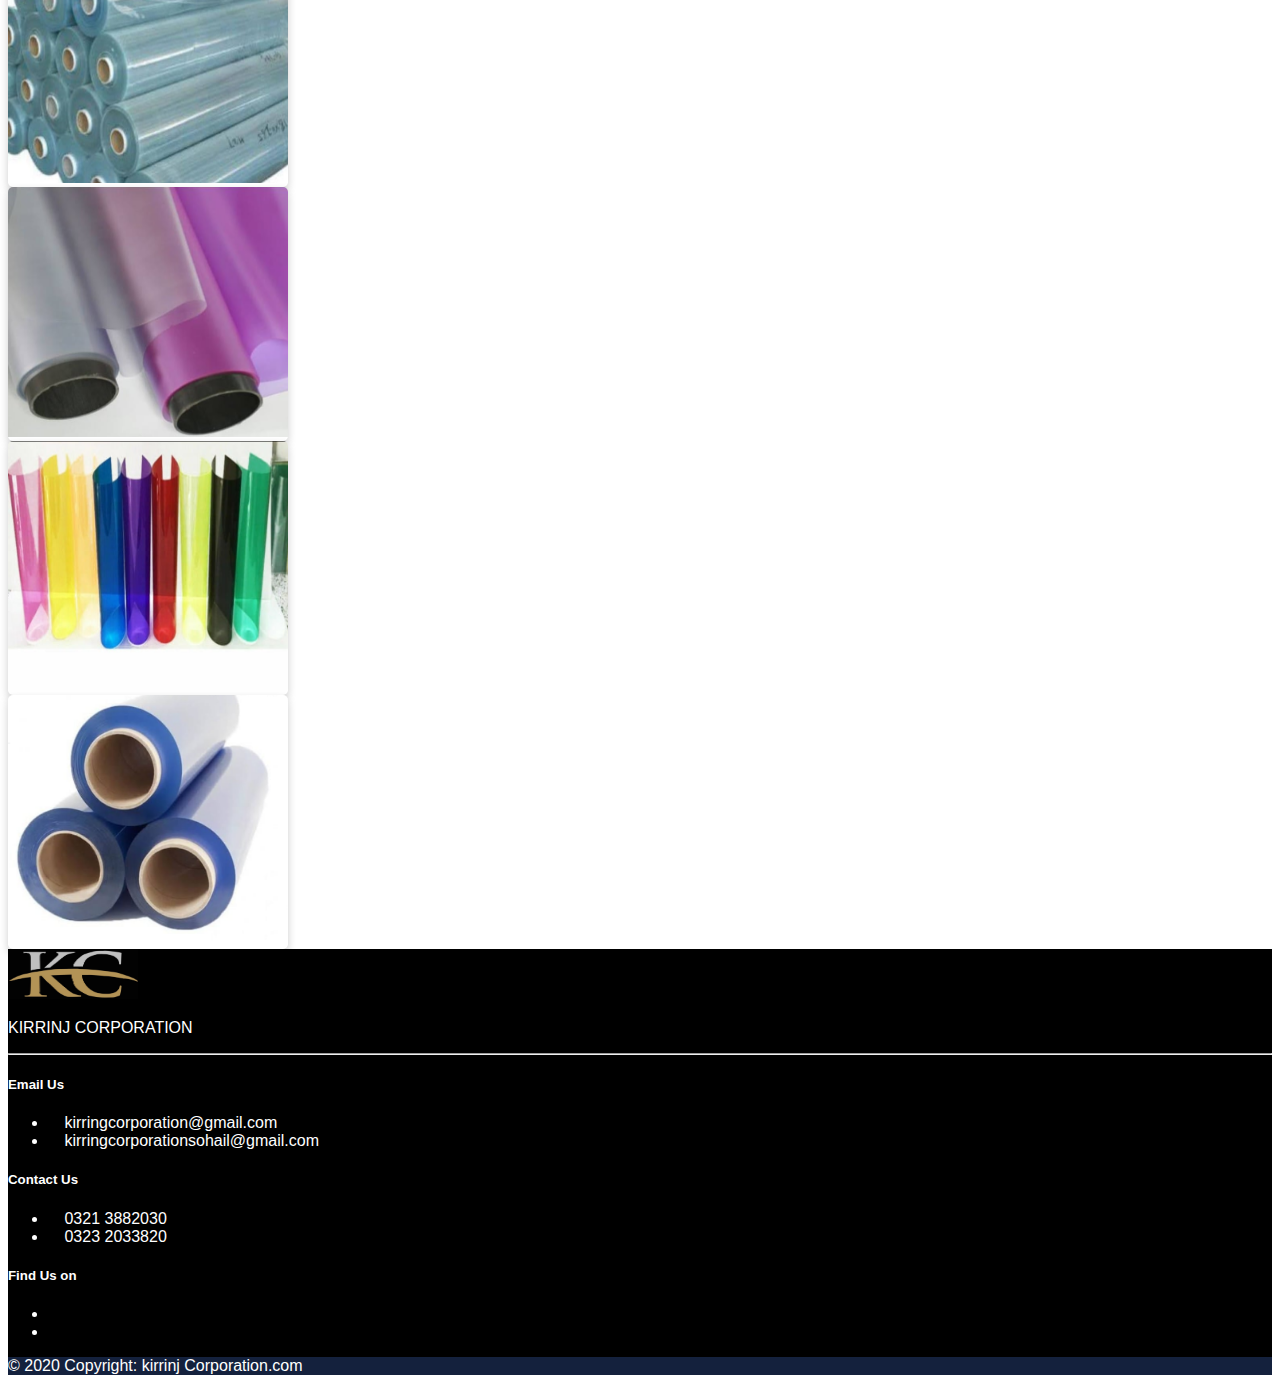
<file: Public/products.html>
<!doctype html>
<html lang="en">

<head>
    <!-- Required meta tags -->
    <meta charset="utf-8">
    <meta name="viewport" content="width=device-width, initial-scale=1">

    <!-- Bootstrap CSS -->
    <link href="https://cdn.jsdelivr.net/npm/bootstrap@5.0.2/dist/css/bootstrap.min.css" rel="stylesheet"
        integrity="sha384-EVSTQN3/azprG1Anm3QDgpJLIm9Nao0Yz1ztcQTwFspd3yD65VohhpuuCOmLASjC" crossorigin="anonymous">
    <link rel="stylesheet" href="https://cdnjs.cloudflare.com/ajax/libs/font-awesome/4.7.0/css/font-awesome.min.css">
    <!-- fontawsome -->
    <link rel="stylesheet" href="https://pro.fontawesome.com/releases/v5.10.0/css/all.css"
        integrity="sha384-AYmEC3Yw5cVb3ZcuHtOA93w35dYTsvhLPVnYs9eStHfGJvOvKxVfELGroGkvsg+p" crossorigin="anonymous" />
    <link rel="preconnect" href="https://fonts.gstatic.com">
    <link href="https://fonts.googleapis.com/css2?family=Barlow+Condensed:wght@300&display=swap" rel="stylesheet">
    <!-- google fonts -->
    <link rel="preconnect" href="https://fonts.googleapis.com">
    <link rel="preconnect" href="https://fonts.gstatic.com" crossorigin>
    <link href="https://fonts.googleapis.com/css2?family=Rampart+One&display=swap" rel="stylesheet">
    <link rel="preconnect" href="https://fonts.gstatic.com" crossorigin>
<link href="https://fonts.googleapis.com/css2?family=Alfa+Slab+One&display=swap" rel="stylesheet">



    <!-- css -->

    <link rel="stylesheet" href="css/style.css">
    <title>KIRRINJ CORPORATION</title>
</head>

<body>


    <!-- Optional JavaScript; choose one of the two! -->

    <!-- Option 1: Bootstrap Bundle with Popper -->
    <script src="https://cdn.jsdelivr.net/npm/bootstrap@5.0.2/dist/js/bootstrap.bundle.min.js"
        integrity="sha384-MrcW6ZMFYlzcLA8Nl+NtUVF0sA7MsXsP1UyJoMp4YLEuNSfAP+JcXn/tWtIaxVXM"
        crossorigin="anonymous"></script>

    <!-- Option 2: Separate Popper and Bootstrap JS -->
    <!--
    <script src="https://cdn.jsdelivr.net/npm/@popperjs/core@2.9.2/dist/umd/popper.min.js" integrity="sha384-IQsoLXl5PILFhosVNubq5LC7Qb9DXgDA9i+tQ8Zj3iwWAwPtgFTxbJ8NT4GN1R8p" crossorigin="anonymous"></script>
    <script src="https://cdn.jsdelivr.net/npm/bootstrap@5.0.2/dist/js/bootstrap.min.js" integrity="sha384-cVKIPhGWiC2Al4u+LWgxfKTRIcfu0JTxR+EQDz/bgldoEyl4H0zUF0QKbrJ0EcQF" crossorigin="anonymous"></script>
    -->


    <div class="fixed">
        <nav class="navbar navbar-expand-lg navbar navbar-dark  px-4 py-3 bgdark">
            <div class="container-fluid">
                <a class="navbar-brand kirrinjlogo" href="index.html"> <img class = "kirrinjlogo" src="pics/kclogo.jpeg" alt=""></a>
                <button class="navbar-toggler" type="button" data-bs-toggle="collapse"
                    data-bs-target="#navbarSupportedContent" aria-controls="navbarSupportedContent"
                    aria-expanded="false" aria-label="Toggle navigation">
                    <span class="navbar-toggler-icon"></span>
                </button>
                <div class="collapse navbar-collapse" id="navbarSupportedContent">
                    <ul class="navbar-nav ms-auto mb-2 mb-lg-0 ">
                        <li class="nav-item">
                            <a class="nav-link  mx-3 px-3" href="index.html">HOME</a>
                        </li>
                        <li class="nav-item">
                            <a class="nav-link  mx-3 px-3" href="aboutUs.html">ABOUT US</a>
                        </li>
                        <li class="nav-item ">
                            <a class="nav-link  active mx-3 px-3  " aria-current="page"
                                href="products.html">PRODUCTS</a>
                        </li>
                        <li class="nav-item">
                            <a class="nav-link  mx-3 px-3" href="contactUs.html">CONTACT
                                US</a>
                        </li>


                    </ul>
                </div>
            </div>
        </nav>
    </div>

    <div class="container-fluid bgblue AboutUsDiv ">
        <div class="row py-4 px-4">
            <div class="col-md-8 offset-md-1">

                <span class="orangeline"></span>
                <h1 class="white">OUR PRODUCTS</h1>

            </div>
        </div>
    </div>

    <div class="container-fluid ">
        <div class="row py-4 px-4">
            <div class="col-md-9 offset-md-1 ">
                <h6>HOME <span class="px-4">|</span> <span class="orange">PRODUCTS</span> </h6>

            </div>

        </div>
    </div>









    <div class="container">
        <div class="row py-2 text-center">


            <h3>OUR PRODUCTS INCLUDE</h3>
            <span class="orangeline2"></span>



        </div>
    </div>




    <div class="container-fluid text-center ">

        <div class="row py-4 my-3">
            <div class="col-md-4 d-flex justify-content-center py-3">

                <div class="card" style="width: 280px;">
                    <img src="pics/zipper bag.jpeg" class="card-img-top products" alt="...">
                    <div class="middle">
                        <div class="text">used for comforters</div>
                    </div>
                    <div class="card-body">
                        <p class="card-text">PVC Zipper bag</p>
                    </div>
                </div>
            </div>
            <div class="col-md-4 d-flex justify-content-center py-3">

                <div class="card" style="width: 280px;">
                    <img src="pics/with Hanger.jpeg" class="card-img-top products" alt="...">
                    <div class="middle">
                        <div class="text">used for bedsheet</div>
                    </div>
                    <div class="card-body">
                        <p class="card-text">PVC hanger bag with button </p>
                    </div>
                </div>


            </div>

           
            <div class="col-md-4 d-flex justify-content-center py-3">

                <div class="card" style="width: 280px;">
                    <img src="pics/hanger1.jpg" class="card-img-top products" alt="...">
                    <div class="middle">
                        <div class="text">used with garments</div>
                    </div>
                    <div class="card-body">
                        <p class="card-text">Garments Hanger</p>
                    </div>
                </div>
            </div>







            <div class="col-md-4 d-flex justify-content-center py-3">

                <div class="card" style="width: 280px;">
                    <img src="pics/printed bag.jpeg" class="card-img-top products" alt="...">
                    <div class="middle">
                        <div class="text">Specially for Lawn suit</div>
                    </div>

                    <div class="card-body">
                        <p class="card-text">PVC Printed bag</p>
                    </div>
                </div>
            </div>
            <div class="col-md-4 d-flex justify-content-center py-3">

                <div class="card" style="width: 280px;">
                    <img src="pics/handle and button.jpeg" class="card-img-top products" alt="...">
                    <div class="middle">
                        <div class="text">used for shopping</div>
                    </div>

                    <div class="card-body">
                        <p class="card-text">PVC bag with handle</p>
                    </div>
                </div>
            </div>
            <div class="col-md-4 d-flex justify-content-center py-3">

                <div class="card" style="width: 280px;">
                    <img src="pics/hanger2.jpg" class="card-img-top products" alt="...">
                    <div class="middle">
                        <div class="text">used with Garments</div>
                    </div>
                    <div class="card-body">
                        <p class="card-text">Garment Hangers</p>
                    </div>
                </div>
            </div>

        </div>
    </div>


   
    <div class="container">
        <div class="row py-2 text-center">


            <h3>OUR MACHINERY</h3>
            <span class="orangeline2"></span>




        </div>
    </div>

    <div class="cntainer-fluid bgGrey">
    <div class="container mb-5 py-3 px-3 ">
        <div class="row d-flex justify-content-center">
            <div class="col-md-4  ">

                <h4> Details of Machineries</h4>
                <ol class="list-group ">
                    <li class="list-group-item"> 24 Machine PVC Sealing 1500 Walt.</li>
                    <li class="list-group-item"> 02 Machine PVC Sealing 4000 Walt Heavy duty.</li>
                    <li class="list-group-item"> 05 Screen Printing Machine</li>
                    <li class="list-group-item"> 02 Auto Cutting Machine.</li>

                </ol>
            </div>
            <div class="col-md-4">

                <img class="Machinepic" src="pics/machine.PNG" alt="">
            </div>
            <div class="col-md-4">

                <img class="Machinepic" src="pics/machine 3.jpg" alt="">
            </div>
        </div>
    </div>
</div>
<<div class="container">
    <div class="row py-2 text-center">


        <h3>OUR MATERIAL</h3>
        <span class="orangeline2"></span>



    </div>
</div>




<div class="container-fluid text-center ">

    <div class="row py-4 my-3">
        <div class="col-md-3 d-flex justify-content-center py-3">

            <div class="card" style="width: 280px;">
                <img src="pics/MAT1.PNG" class="card-img-top products" alt="...">
                <div class="middle">
                    <div class="text">PVC transparent roll</div>
                </div>
               
            </div>
        </div>
        <div class="col-md-3 d-flex justify-content-center py-3">

            <div class="card" style="width: 280px;">
                <img src="pics/MAT2.PNG" class="card-img-top products" alt="...">
                <div class="middle">
                    <div class="text">PVC transparent colour roll</div>
                </div>
                
            </div>


        </div>


        <div class="col-md-3 d-flex justify-content-center py-3">

            <div class="card" style="width: 280px;">
                <img src="pics/MAT3.PNG" class="card-img-top products" alt="...">
                <div class="middle">
                    <div class="text">PVC thick file cover</div>
                </div>

                
            </div>
        </div>
        <div class="col-md-3 d-flex justify-content-center py-3">

            <div class="card" style="width: 280px;">
                <img src="pics/MAT4.PNG" class="card-img-top products" alt="...">
                <div class="middle">
                    <div class="text">PVC transparent roll</div>
                </div>

               
            </div>
        </div>

    </div>
</div>

     <!-- Footer -->

     <footer class="page-footer font-small white pt-4 bgdark">

        <!-- Footer Links -->
        <div class="container-fluid text-center text-md-left">

            <!-- Grid row -->
            <div class="row text-center">

                <!-- Grid column -->
                <div class="col-md-3 mt-md-0 mt-3">

                    <!-- Content -->
                    <a href="index.html">
                        <img class="kirrinjlogo" src="pics/kclogo.jpeg" alt="">
                        <p></p>
                        
                    <p class="white">KIRRINJ CORPORATION</p>
            
                </a>

                </div>
                <!-- Grid column -->

                <hr class="clearfix w-100 d-md-none bg-dark">



                <!-- Grid column -->
                <div class="col-md-3 mb-md-0 mb-3 ">

                    <!-- Links -->
                    <h5 class="text-uppercase ">Email Us</h5>

                    <ul class="list-unstyled ">
                        <li>
                            <a class="white"
                                href="mailto:kirringcorporation@gmail.com"><i class="fas fa-envelope"></i> kirringcorporation@gmail.com</a>
                        </li>
                        <li>
                            <a class="white"
                                href="mailto:kirringcorporationsohail@gmail.com"><i class="fas fa-envelope"></i> kirringcorporationsohail@gmail.com</a>
                        </li>
                        




                    </ul>

                </div>
                <div class="col-md-3 mb-md-0 mb-3 ">

                    <!-- Links -->
                    <h5 class="text-uppercase ">Contact Us</h5>

                    <ul class="list-unstyled ">
                        
                        <li>
                            <a class="white" href="tel:0321 3882030"><i class="fas fa-phone"></i> 0321 3882030</a>
                        </li>
                        <li>
                            <a class="white" href="tel:0323 2033820"><i class="fas fa-phone"></i> 0323 2033820</a>
                        </li>




                    </ul>

                </div>
                <!-- Grid column -->
                <!-- Grid column -->
                <div class="col-md-3 mb-md-0 mb-3 ">

                    <!-- Links -->
                    <h5 class="text-uppercase">Find Us on</h5>

                    <ul class="list-unstyled">
                        <li>
                            <a class="white" href="#!"><i class="fab fa-instagram"></i></a>
                        </li>
                        <li>
                            <a class="white" target="_blank" href="https://www.facebook.com/kirrinjcorporation/"><i
                                    class="fab fa-facebook-f"></i></a>
                        </li>

                    </ul>

                </div>
                <!-- Grid column -->

            </div>
            <!-- Grid row -->



        </div>
        <!-- Footer Links -->

        <!-- Copyright -->
        <div class="footer-copyright text-center bgblue  py-3 ">© 2020 Copyright:
            kirrinj Corporation.com
        </div>
        <!-- Copyright -->

    </footer>
    <!-- Footer -->
</body>

</html>
</file>
<file: Public/css/style.css>
*{
    font-family: 'Anton', sans-serif;
    

}

img{
    max-height:90vh;
    width: 100%;
    top: 0;
    left: 0;
    
 
}
.slide{
    position: relative;
    
}
.mainheading{
    position: absolute;
    top: 65%;
    left: 5%;
    color:rgb(252, 163, 17);
    font-weight: bolder;
    font-size: 6vw;
    font-family: 'Anton', sans-serif;
    font-weight: bold;
    
}



.fixed {
    position: sticky;
    top: 0;
    left: 0;
    z-index: 1;
}


 .nav-link:hover{

    
    border-bottom: 3px solid rgb(252, 163, 17);
    
 }   
 .active{
    border-bottom: 3px solid rgb(252, 163, 17);
 }



.logo{
    width: 120px;
    height: 120px;
    box-shadow: 0 4px 8px 0 rgba(0,0,0,0.2);
    transition: 0.3s;
    border-radius: 5px
}
.logo:hover{
    box-shadow: 0 12px 20px 0 rgba(20, 33, 61,0.2);
    

}
.logo2{
    width: 150px;
    height: 80px;
    box-shadow: 0 4px 8px 0 rgba(0,0,0,0.2);
    transition: 0.3s;
    border-radius: 5px
}
.logo2:hover{
    box-shadow: 0 12px 20px 0 rgba(20, 33, 61,0.2);
   

}

/* .kirrinjlogo{
  color: rgb(252, 163, 17) ;
  font-family: 'Alfa Slab One', cursive;
  font-size: 50px;
  margin-top: 0;
  margin-bottom: 0;
  padding-top: 0;
} */

.kirrinjlogo{
    margin-top: 0;
    margin-bottom: 0;
    padding-top: 0;
    padding-bottom: 0;

  height: 50px;
  width: 130px;
  
}
.bgdark{
    background-color: black;
    color: white;
    }

h3{
    color: rgba(20, 33, 61) ;
    font-weight: bolder;
    font-size: 40PX;
   
}
h4{
    padding-top: 10px;
    color: rgba(20, 33, 61)
    

}

.mainheading::before{
    content: "";
    background-color: white;
    height: 4px;
    width: 54%;
    /* margin-left: auto;
    margin-right: auto; */
    display: block;
    /* transform: translateY(40px); */
}

a:link{
    text-decoration: none;
}
a:hover{
    color: rgb(252, 163, 17);
    
}

.bgGrey{
    background-color: #E5E5E5;
}
.bgblue{
    background-color: rgba(20, 33, 61) ;
}

.bgyellow{
    background-color: rgb(252, 163, 17);
}

.white{
    color: white;
}
.orange{
    color:  rgb(252, 163, 17) ; }


.orangeline{
    width: 90px;
    height: 4px;
    background-color:  rgb(252, 163, 17) ;
    display: block;
    margin-bottom:  5px;
}
  

.orangeline2{
    width: 90px;
    height: 4px;
    background-color:  rgb(252, 163, 17) ;
    display: block;
    margin:  0 auto 5px auto;
    
}
   

.form{
    width: 50%;
    min-width: 320PX;
}
.form-control{
    
    border-radius: 0px;
    border-color: rgba(20, 33, 61) ;

}
.btn{
    width: 160px;
    border-radius: 0px;
}
label{
    font-weight: bold;
    font-size: 16px;
    color: rgba(20, 33, 61) ;
}
.sterik{
    color: rgb(252, 163, 17);
    font-size: 20px;
}

.div{
    font-weight: bolder;
    font-size: 30px;
    font-style: italic;
}
.products{
    
    height: 250px;
    border-radius: 5px 5px 0 0;
    transition: .5s ease;
    backface-visibility: hidden;
    
}

.whatsApp{
    width: 30px;
    height: 30px;
}
.whatsaapNO{
    color: black;
   
    
}

.card {
    
    box-shadow: 0 4px 8px 0 rgba(0,0,0,0.2);
    transition: 0.3s;
    border-radius: 5px
  }
  
  .card:hover {
    box-shadow: 0 12px 20px 0 rgba(20, 33, 61,0.2);
    border: 1px solid rgba(20, 33, 61 , 0.8) ;
  }
  .card:hover .card-img-top {
    opacity: 0.3;
  }
  

  .middle {
    transition: .5s ease;
    opacity: 0;
    position: absolute;
    top: 50%;
    left: 50%;
    transform: translate(-50%, -50%);
    -ms-transform: translate(-50%, -50%);
    text-align: center;
  }

  .text {
    background-color: rgb(252, 163, 17);
    color: white;
    font-size: 16px;
    padding:  8px 32px}


  .card:hover .middle {
    opacity: 1;
  }

  .list-group-item{
     
      height: 80px;
      padding-top: 30px;
  }

 
  .Machinepic{
     
    padding-top: 45px;
}
.wrapper{
    position: relative;
    overflow:hidden;
    padding-top: 56.25%;
}
.wrapper iframe{
    position:absolute;
    top: 0;
    left: 0;
    width: 100%;
    height: 100%;
}
.aboutuspic{
    
    max-height:90vh;
    width: 100%;
    padding-bottom: 20px;
}
</file>
